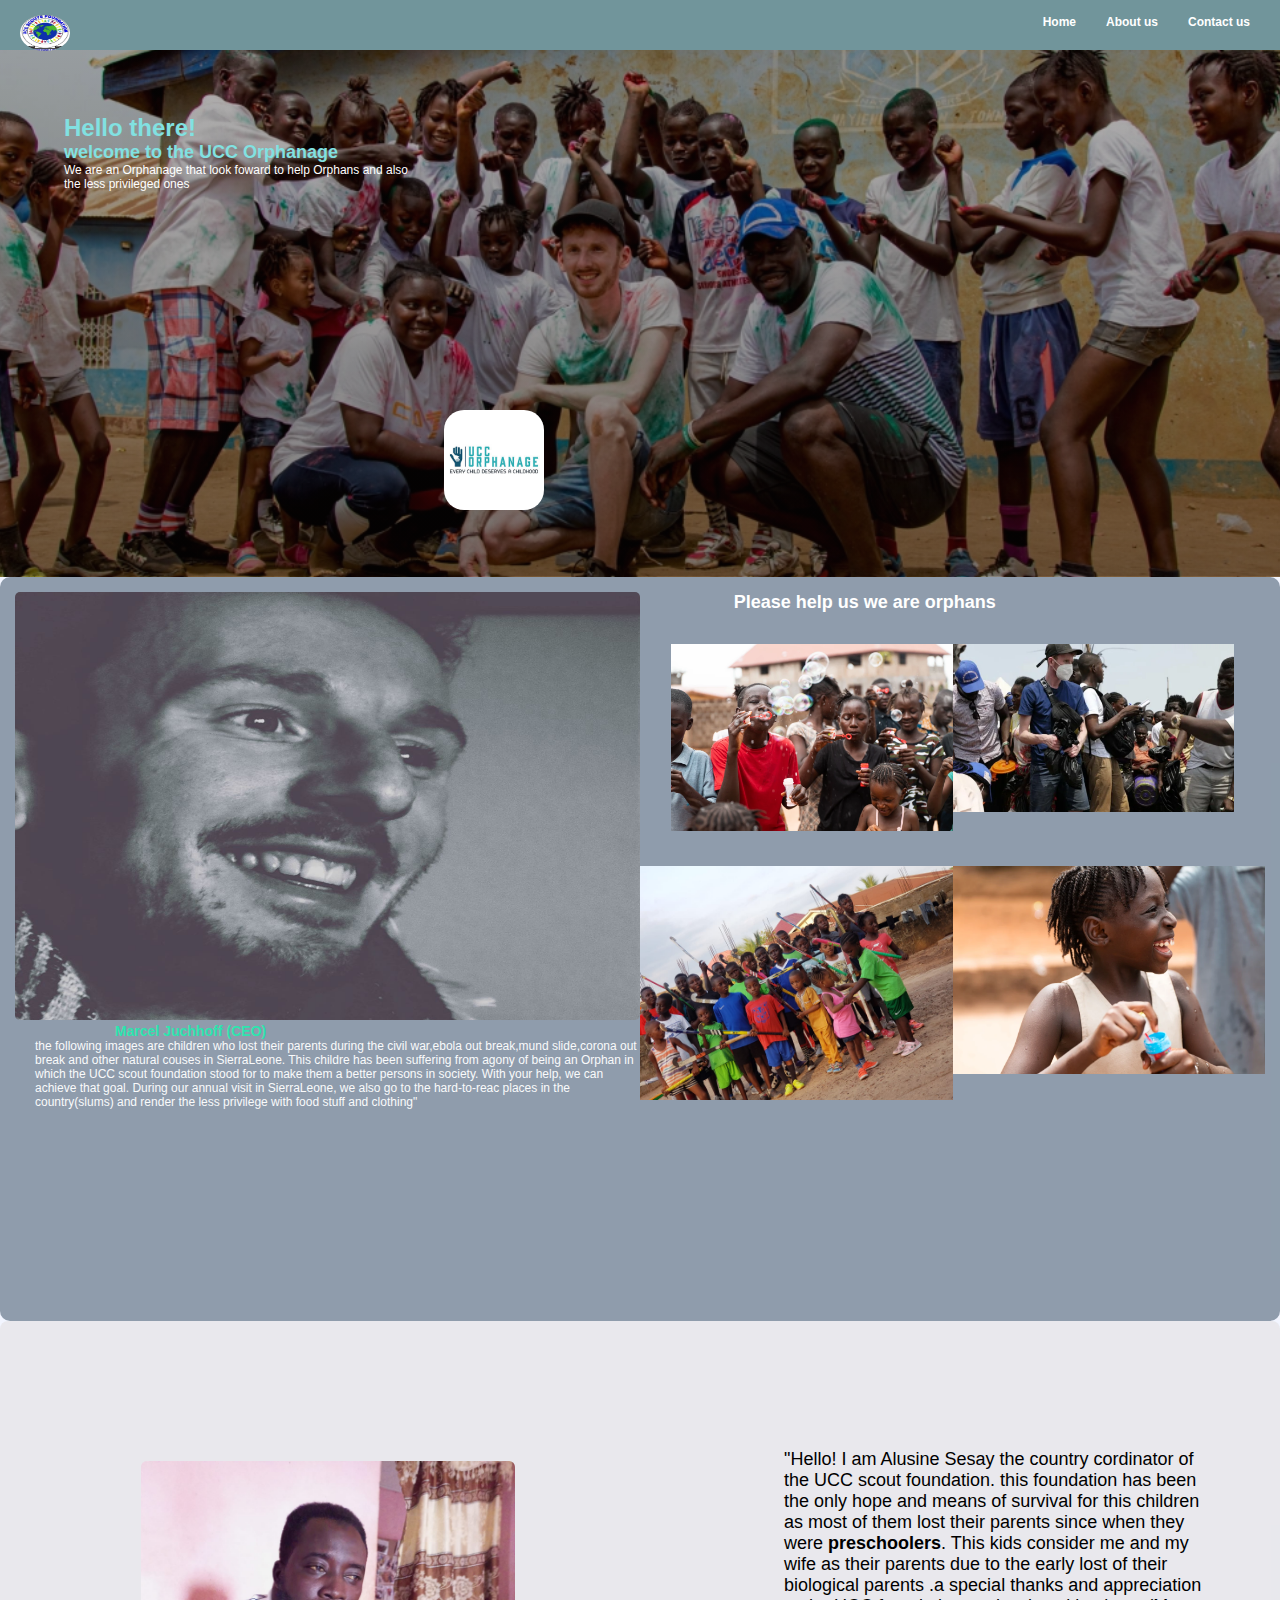
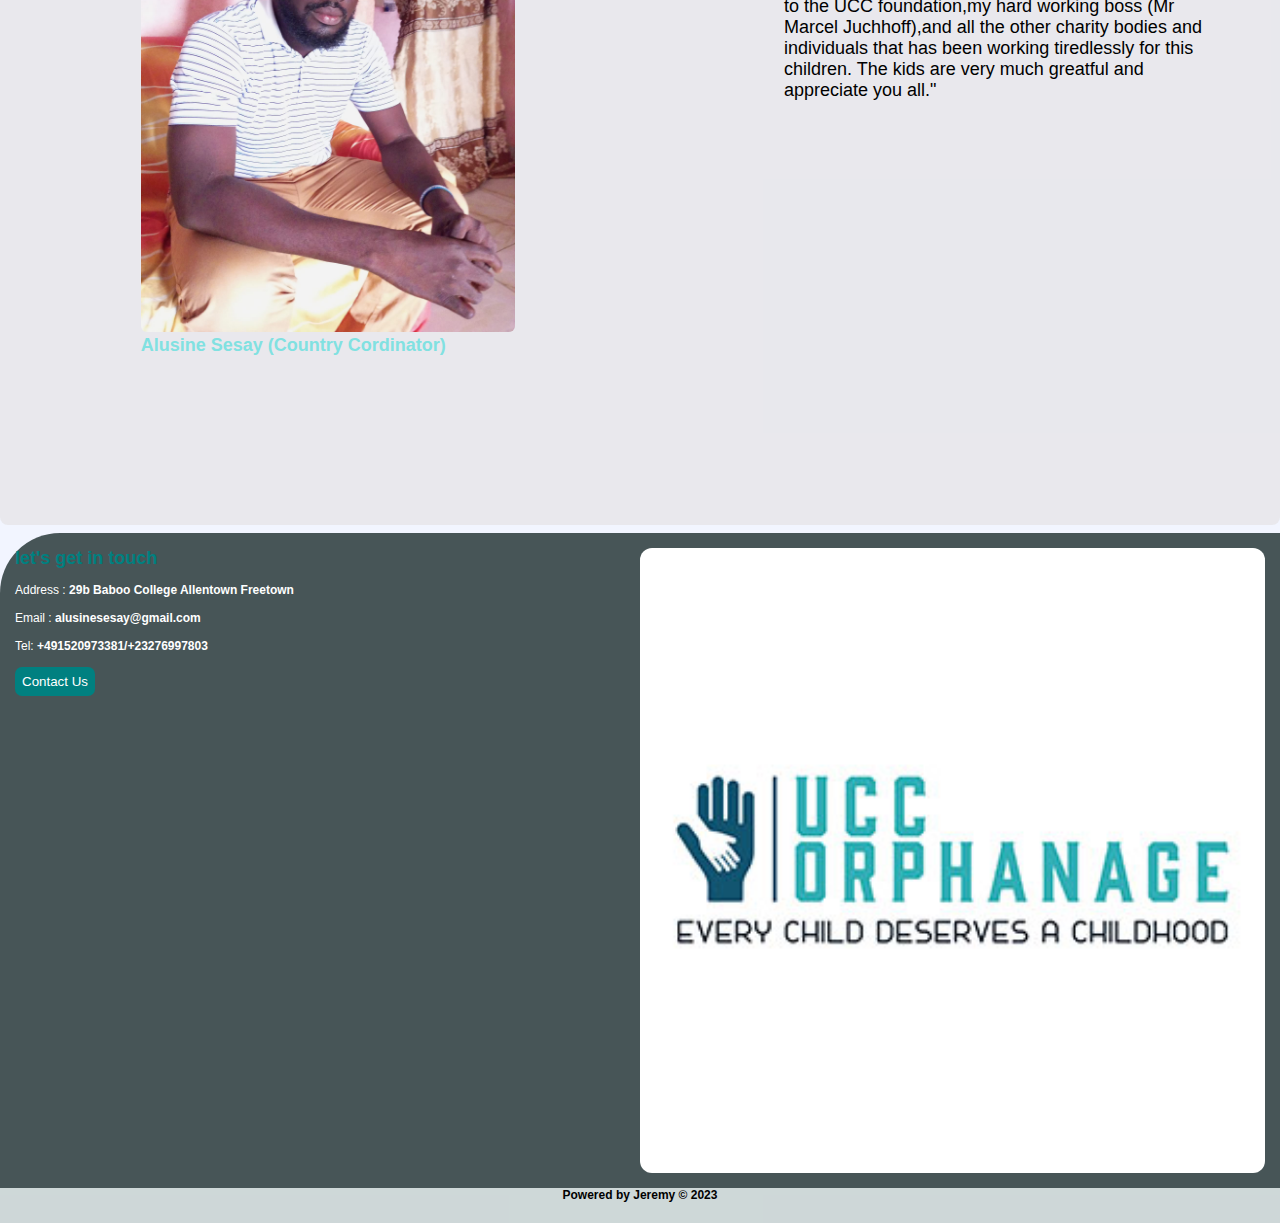
<file: index.html>
<!DOCTYPE html>
<html lang="en">
  <head>
    <meta charset="UTF-8" />
    <meta http-equiv="X-UA-Compatible" content="IE=edge" />
    <meta name="viewport" content="width=device-width, initial-scale=1.0" />
    <title>uccOrphanage</title>
    <link rel="stylesheet" href="style.css" />
  </head>
  <body>
    <header>
      <a href="#">
        <div class="logo-image">
          <img
            src="images/307666077_211032381266501_2427522977036241746_n.jpg"
            alt="logo"
          />
        </div>
      </a>
      <nav>
        <ul>
          <li><a href="#heading">Home</a></li>
          <li><a href="#our-children">About us</a></li>
          <li><a href="#Contact us">Contact us</a></li>
        </ul>
      </nav>
    </header>

    <section id="heading" class="heading">
      <div class="heading-details">
        <h1>Hello there!</h1>
        <h2>welcome to the UCC Orphanage</h2>
        <p>
          We are an Orphanage that look foward to help Orphans and also the 
          less privileged ones
        </p>
      </div>
      <div class="logo">
        <img src="./images/UCC.jpg" alt="logo" />
      </div>
    </section>

    <section id="our-children" class="our-children">
      <div class="info">
        <img src="../src/images/marcel.webp" alt="" />
        <h3>Marcel Juchhoff (CEO)</h3>
        <p>
          the following images are children who lost their parents during the civil war,ebola out break,mund slide,corona out break and other natural couses in SierraLeone. This childre has been suffering from agony of being an Orphan in which the UCC scout foundation stood for to make them a better persons in society. With your help, we can achieve that goal. During our annual visit in SierraLeone, we also go to the hard-to-reac places in the country(slums) and render the less privilege with food stuff and clothing"
        </p>
      </div>
      <div class="jeremy">
        <h2>Please help us we are orphans</h2>
        <div class="galary">
          <div class="sect">
            <img src="../src/images/blowing.webp" alt="">
            
          </div>
          <div class="sect">
            <img src="../src/images/giving.webp" alt="">
          </div>
        </div>
        
        <div class="galary2">
          <div class="sect">
           <img src="../src/images/hockey.jpg" alt="">
            
          </div>
          <div class="sect">
           <img src="../src/images/a3c47-1005453-1.webp" alt="">
          </div>
        </div>
      </div>
    </section>
    <section class="cordinator">
<div class="alusine">
  <img src="../src/images/alusine.jpg" alt="">
  <h2>Alusine Sesay (Country Cordinator)</h2>
</div>
<div class="des">
  <p>
    "Hello! I am Alusine Sesay the country cordinator of the UCC scout foundation.
    this foundation has been the only hope and means of survival for this children
    as most of them lost their parents since when they were <b>preschoolers</b>.
   This kids consider me and my wife as their parents due to the early lost of their biological parents .a special thanks and appreciation to the UCC foundation,my hard working boss (Mr Marcel Juchhoff),and all the other charity bodies and individuals that has been working tiredlessly for this children. The kids are very much greatful and appreciate you all."
  </p>
</div>
    </section>

    <section  id="Contact us" class="Contact us">
      <div class="contactt">
        <div id="contacts">
          <h2 style="color: teal;">let's get in touch</h2> <br>
          <p>Address : <b>29b Baboo College Allentown Freetown</b></p> <br>
          <p>Email : <b>alusinesesay@gmail.com</b></p> <br>
          <p>Tel: <b>+491520973381/+23276997803</b></p> <br>
          <button> <a href="tel:+491520973381s">Contact Us</a> </button>
        </div>
       <img id="footer" src="./images/UCC.jpg" alt="">
       
      </div>
      
      <div class="fot">
        <b>Powered by Jeremy &copy; 2023</b>
      </div>
    </section>
   
  </body>
</html>
</file>
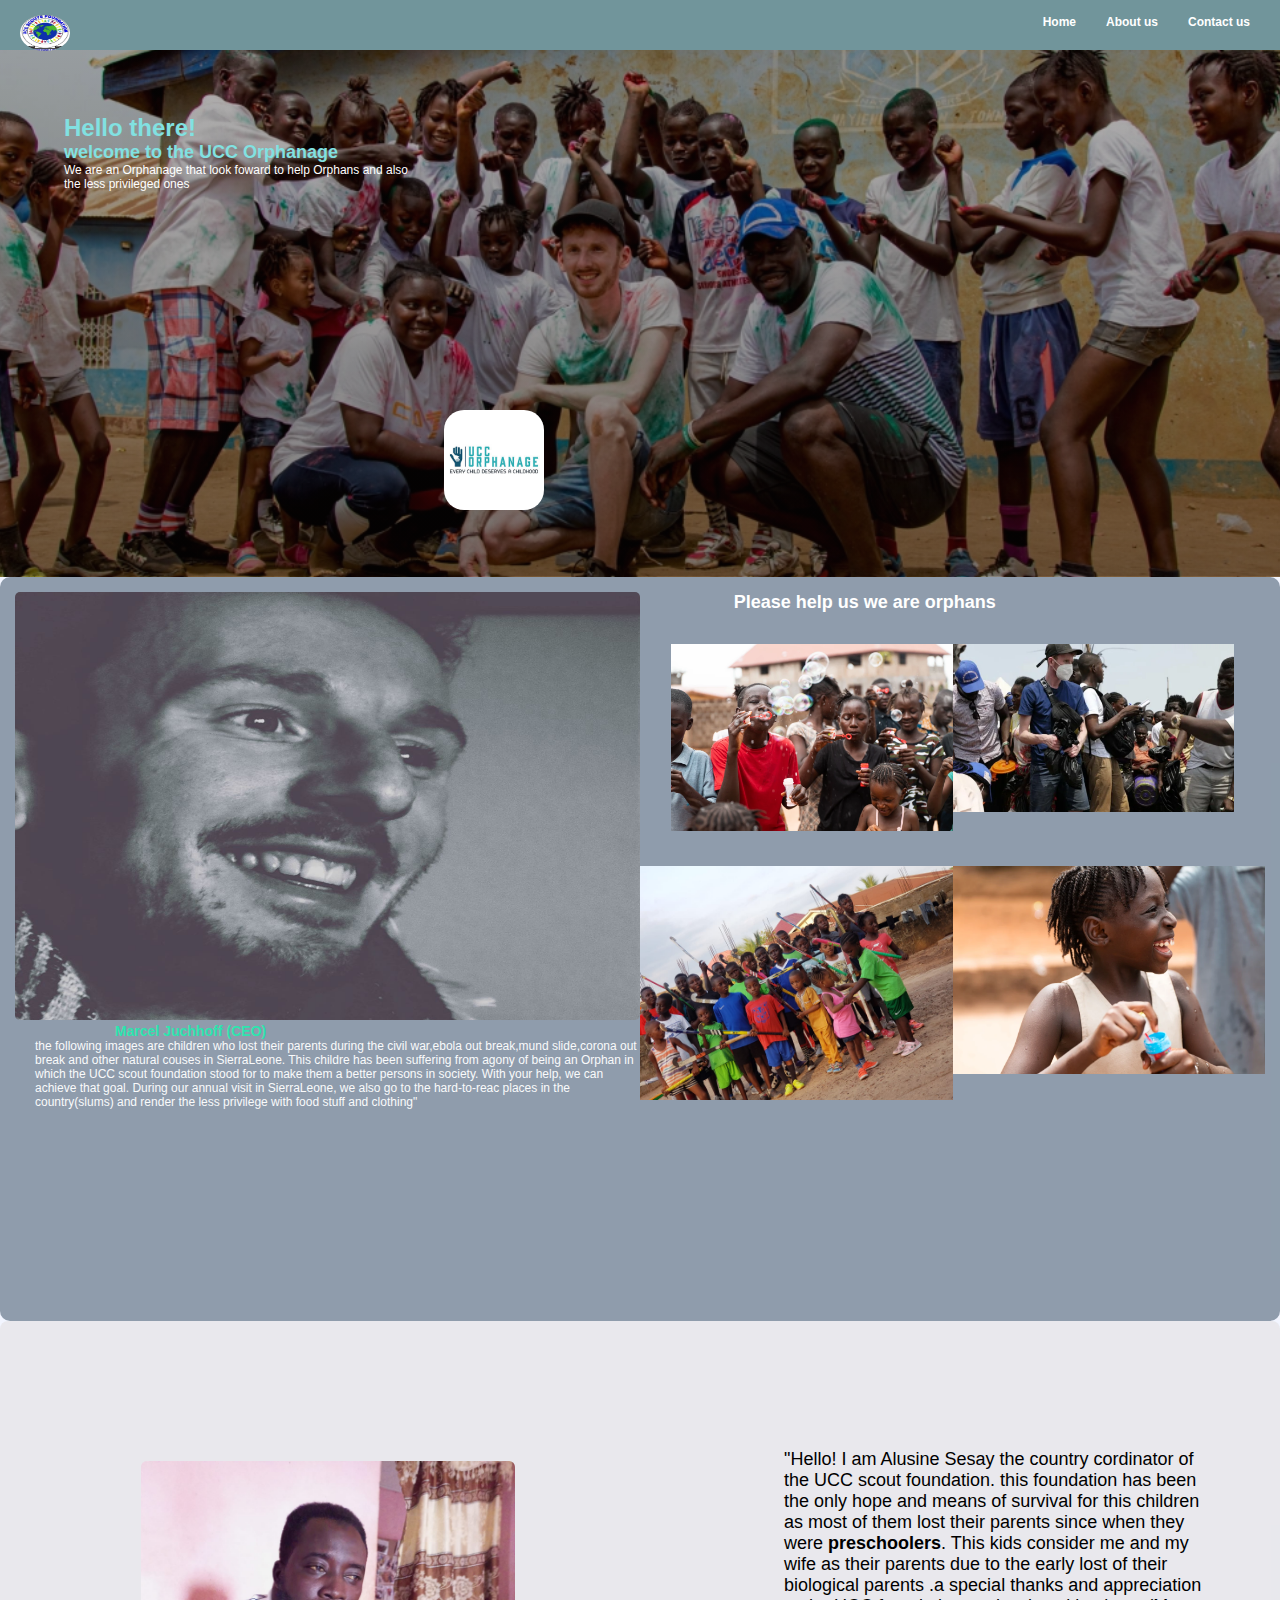
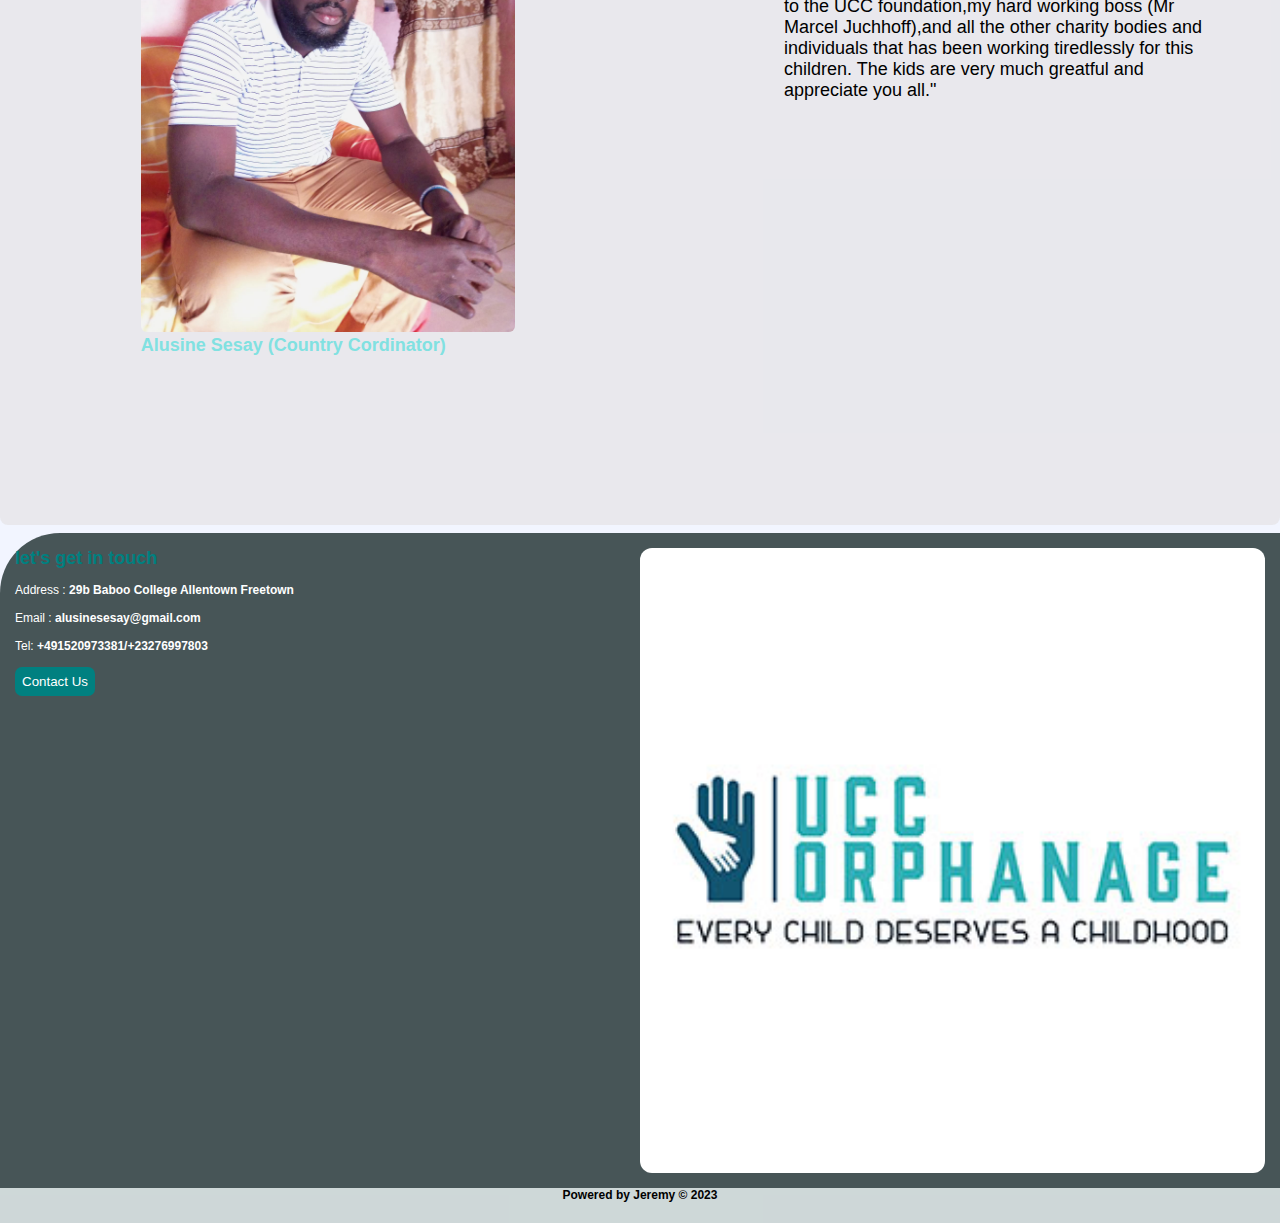
<file: src/index.html>
<!DOCTYPE html>
<html lang="en">
  <head>
    <meta charset="UTF-8" />
    <meta http-equiv="X-UA-Compatible" content="IE=edge" />
    <meta name="viewport" content="width=device-width, initial-scale=1.0" />
    <title>uccOrphanage</title>
    <link rel="stylesheet" href="style.css" />
  </head>
  <body>
    <header>
      <a href="#">
        <div class="logo-image">
          <img
            src="images/307666077_211032381266501_2427522977036241746_n.jpg"
            alt="logo"
          />
        </div>
      </a>
      <nav>
        <ul>
          <li><a href="#heading">Home</a></li>
          <li><a href="#our-children">About us</a></li>
          <li><a href="#Contact us">Contact us</a></li>
        </ul>
      </nav>
    </header>

    <section id="heading" class="heading">
      <div class="heading-details">
        <h1>Hello there!</h1>
        <h2>welcome to the UCC Orphanage</h2>
        <p>
          We are an Orphanage that look foward to help Orphans and also the 
          less privileged ones
        </p>
      </div>
      <div class="logo">
        <img src="./images/UCC.jpg" alt="logo" />
      </div>
    </section>

    <section id="our-children" class="our-children">
      <div class="info">
        <img src="../src/images/marcel.webp" alt="" />
        <h3>Marcel Juchhoff (CEO)</h3>
        <p>
          the following images are children who lost their parents during the civil war,ebola out break,mund slide,corona out break and other natural couses in SierraLeone. This childre has been suffering from agony of being an Orphan in which the UCC scout foundation stood for to make them a better persons in society. With your help, we can achieve that goal. During our annual visit in SierraLeone, we also go to the hard-to-reac places in the country(slums) and render the less privilege with food stuff and clothing"
        </p>
      </div>
      <div class="jeremy">
        <h2>Please help us we are orphans</h2>
        <div class="galary">
          <div class="sect">
            <img src="../src/images/blowing.webp" alt="">
            
          </div>
          <div class="sect">
            <img src="../src/images/giving.webp" alt="">
          </div>
        </div>
        
        <div class="galary2">
          <div class="sect">
           <img src="../src/images/hockey.jpg" alt="">
            
          </div>
          <div class="sect">
           <img src="../src/images/a3c47-1005453-1.webp" alt="">
          </div>
        </div>
      </div>
    </section>
    <section class="cordinator">
<div class="alusine">
  <img src="../src/images/alusine.jpg" alt="">
  <h2>Alusine Sesay (Country Cordinator)</h2>
</div>
<div class="des">
  <p>
    "Hello! I am Alusine Sesay the country cordinator of the UCC scout foundation.
    this foundation has been the only hope and means of survival for this children
    as most of them lost their parents since when they were <b>preschoolers</b>.
   This kids consider me and my wife as their parents due to the early lost of their biological parents .a special thanks and appreciation to the UCC foundation,my hard working boss (Mr Marcel Juchhoff),and all the other charity bodies and individuals that has been working tiredlessly for this children. The kids are very much greatful and appreciate you all."
  </p>
</div>
    </section>

    <section  id="Contact us" class="Contact us">
      <div class="contactt">
        <div id="contacts">
          <h2 style="color: teal;">let's get in touch</h2> <br>
          <p>Address : <b>29b Baboo College Allentown Freetown</b></p> <br>
          <p>Email : <b>alusinesesay@gmail.com</b></p> <br>
          <p>Tel: <b>+491520973381/+23276997803</b></p> <br>
          <button> <a href="tel:+491520973381s">Contact Us</a> </button>
        </div>
       <img id="footer" src="./images/UCC.jpg" alt="">
       
      </div>
      
      <div class="fot">
        <b>Powered by Jeremy &copy; 2023</b>
      </div>
    </section>
   
  </body>
</html>
</file>
<file: style.css>
* {
  margin: 0;
  padding: 0;
  box-sizing: border-box;
}

html{
  scroll-behavior: smooth;
}

body {
  font-family: "Segoe UI", Tahoma, Geneva, Verdana, sans-serif;
  background-color: #f2f5ff;
  font-size: 12px;
  width: 100%;
}

header {
  width: 100%;
  height: 50px;
  background-color: rgb(113, 149, 155);
  padding: 15px 20px;
  display: flex;
  justify-content: space-between;
  position: fixed;
  z-index: 100;
}

.logo-image {
  width: 50px;
  height: 36px;
  border-radius: 20px;
  margin-bottom: 20px;
}

.logo-image img {
  width: 100%;
  height: 100%;
  border-radius: 100%;
}

header nav ul {
  display: flex;
  align-items: center;
}

header nav ul li {
  list-style: none;
  padding-left: 8px;
  padding-left: 20px;
  cursor: pointer;
  font-weight: bold;
  margin-right: 10px;
}

header nav ul li a {
  color: -#3d3d3d;
  text-decoration: none;
  
}

.heading {
  background-image: linear-gradient(rgba(11, 8, 8, 0.298), rgba(7, 4, 4, 0.526)),
    url(./src/images/background.webp);
  background-position: center;
  background-repeat: no-repeat;
  background-size: cover;
  width: 100%;
  /* padding: 160px 20px; */
  position: relative;
  display: flex;
  /* border-radius: 25px; */
  padding: 5%;
}

.heading img {
  width: 100px;
  border-radius: 20px;
  margin-left: 2%;
}

.heading p {
  color: white;
}

.heading h1,
h2 {
  color: rgb(129, 225, 225);
}

.heading-details {
  margin-right: 1px;
  margin-top: 50px;

}
.logo{
  margin-top: 30%;
  width: 89%;
  
}

.our-children {
  width: 100%;
  height: 50%;
  padding: 15px;
  background-color: #778899cf;
  border-radius: 10px;
 
}

.galary{
  width: 100%;
  cursor: pointer;
  border-radius: 10px;
  display: flex;
  padding: 5%;
}

.galary2{
  display: flex;
}

.sect{
  width: 100%;
}

.sect img{
  width: 100%;
}




.info img{
  
  background-repeat: no-repeat;
  background-size: cover;
  border-radius: 5px;
  width: 100%;
  height: 60%;
}


.info p{
  margin-left: 20px;
  color: #f9fafb;
  font-weight: 5.3em;
}

.info h3{
  font-weight: bolder;
  color: #23ecafeb;
  margin-left: 100px;
}

.jeremy h2{
  margin-left: 15%;
  color: #fff;
}

.contactt {
  width: 100%;
  height: 100%;
  display: flex;
  padding: 15px;
  background-color: rgba(19, 37, 37, 0.767);
  border-radius: 60px 0 0 0px;
  color: white;
  margin-top: 8px;
}

.cordinator{
  display: block;
  background-color: rgba(223, 219, 219, 0.514);;
  border-radius: 8px;
}
.alusine{
  width: 100%;
  padding: 11%;
}

.alusine img{
  width: 100%;
  height: 50%;
  border-radius: 6px;
}

.des{
  width: 100%;
  padding: 5%;
}

.des p{
  /* font-weight: bolder; */
  font-size: 1.5em;
}

#contacts{
  width: 50%;
}
#footer {
  width: 50%;
  height: 47%;
  /* display: flex; */
  border-radius: 1em;
}



button {
  background-color: teal;
  color: white;
  padding: 7px;
  border-radius: 7px;
  border: none;
  cursor: pointer;
  text-decoration: none;
}

a {
  text-decoration: none;
  color: white;
}

.fot {
  background-color: rgba(203, 212, 212, 0.913);
  height: 35px;
  text-align: center;
}

@media (min-width: 992px) {
 .our-children{
  display: flex;
 }
 .jeremy{
  width: 50%;
 }
 .info{
  width: 50%;
 }
 .cordinator{
  display: flex;
 }
.des{
  margin-left: 5%;
  margin-top: 5%;
}
.alusine img{
  height: 90%;
}
}
</file>
<file: src/style.css>
* {
  margin: 0;
  padding: 0;
  box-sizing: border-box;
}

html{
  scroll-behavior: smooth;
}

body {
  font-family: "Segoe UI", Tahoma, Geneva, Verdana, sans-serif;
  background-color: #f2f5ff;
  font-size: 12px;
  width: 100%;
}

header {
  width: 100%;
  height: 50px;
  background-color: rgb(113, 149, 155);
  padding: 15px 20px;
  display: flex;
  justify-content: space-between;
  position: fixed;
  z-index: 100;
}

.logo-image {
  width: 50px;
  height: 36px;
  border-radius: 20px;
  margin-bottom: 20px;
}

.logo-image img {
  width: 100%;
  height: 100%;
  border-radius: 100%;
}

header nav ul {
  display: flex;
  align-items: center;
}

header nav ul li {
  list-style: none;
  padding-left: 8px;
  padding-left: 20px;
  cursor: pointer;
  font-weight: bold;
  margin-right: 10px;
}

header nav ul li a {
  color: -#3d3d3d;
  text-decoration: none;
  
}

.heading {
  background-image: linear-gradient(rgba(11, 8, 8, 0.298), rgba(7, 4, 4, 0.526)),
    url(../src/images/background.webp);
  background-position: center;
  background-repeat: no-repeat;
  background-size: cover;
  width: 100%;
  /* padding: 160px 20px; */
  position: relative;
  display: flex;
  /* border-radius: 25px; */
  padding: 5%;
}

.heading img {
  width: 100px;
  border-radius: 20px;
  margin-left: 2%;
}

.heading p {
  color: white;
}

.heading h1,
h2 {
  color: rgb(129, 225, 225);
}

.heading-details {
  margin-right: 1px;
  margin-top: 50px;

}
.logo{
  margin-top: 30%;
  width: 89%;
  
}

.our-children {
  width: 100%;
  height: 50%;
  padding: 15px;
  background-color: #778899cf;
  border-radius: 10px;
 
}

.galary{
  width: 100%;
  cursor: pointer;
  border-radius: 10px;
  display: flex;
  padding: 5%;
}

.galary2{
  display: flex;
}

.sect{
  width: 100%;
}

.sect img{
  width: 100%;
}




.info img{
  
  background-repeat: no-repeat;
  background-size: cover;
  border-radius: 5px;
  width: 100%;
  height: 60%;
}


.info p{
  margin-left: 20px;
  color: #f9fafb;
  font-weight: 5.3em;
}

.info h3{
  font-weight: bolder;
  color: #23ecafeb;
  margin-left: 100px;
}

.jeremy h2{
  margin-left: 15%;
  color: #fff;
}

.contactt {
  width: 100%;
  height: 100%;
  display: flex;
  padding: 15px;
  background-color: rgba(19, 37, 37, 0.767);
  border-radius: 60px 0 0 0px;
  color: white;
  margin-top: 8px;
}

.cordinator{
  display: block;
  background-color: rgba(223, 219, 219, 0.514);;
  border-radius: 8px;
}
.alusine{
  width: 100%;
  padding: 11%;
}

.alusine img{
  width: 100%;
  height: 50%;
  border-radius: 6px;
}

.des{
  width: 100%;
  padding: 5%;
}

.des p{
  /* font-weight: bolder; */
  font-size: 1.5em;
}

#contacts{
  width: 50%;
}
#footer {
  width: 50%;
  height: 47%;
  /* display: flex; */
  border-radius: 1em;
}



button {
  background-color: teal;
  color: white;
  padding: 7px;
  border-radius: 7px;
  border: none;
  cursor: pointer;
  text-decoration: none;
}

a {
  text-decoration: none;
  color: white;
}

.fot {
  background-color: rgba(203, 212, 212, 0.913);
  height: 35px;
  text-align: center;
}

@media (min-width: 992px) {
 .our-children{
  display: flex;
 }
 .jeremy{
  width: 50%;
 }
 .info{
  width: 50%;
 }
 .cordinator{
  display: flex;
 }
.des{
  margin-left: 5%;
  margin-top: 5%;
}
.alusine img{
  height: 90%;
}
}
</file>
